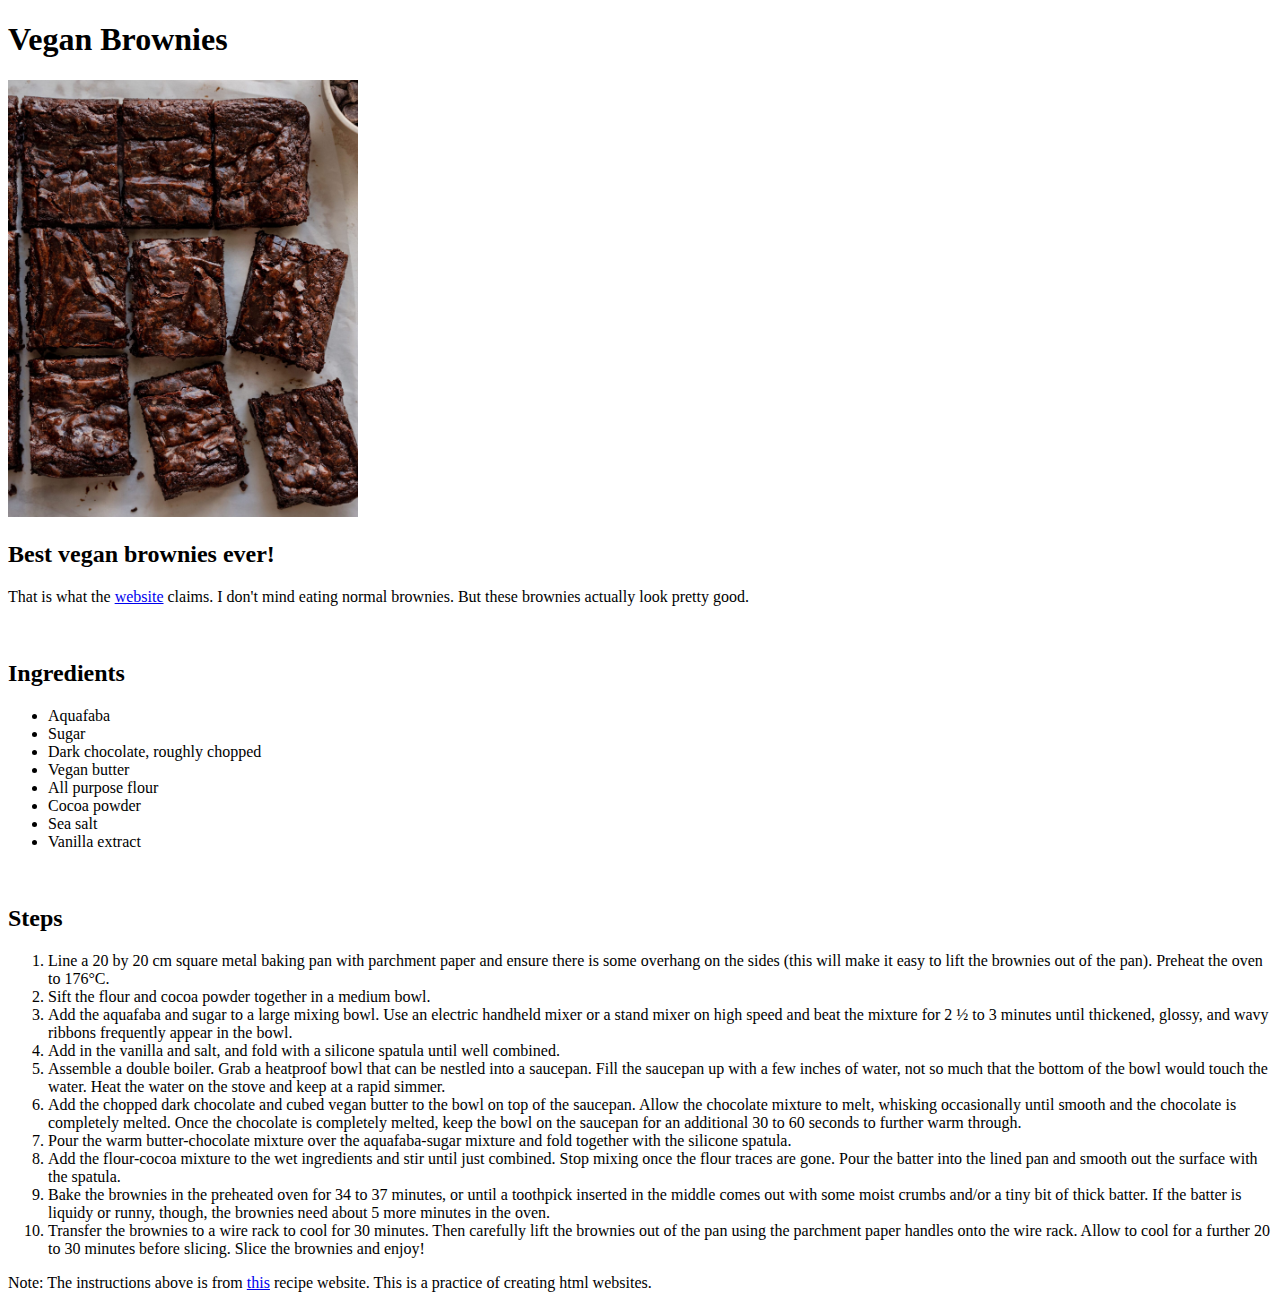
<file: recipes/brownies.html>
<!DOCTYPE html>
<html lang="en">
<head>
    <meta charset="UTF-8">
    <title>Vegan Brownies</title>
</head>
<body>
    <h1>Vegan Brownies</h1>
    <img src="../img/brownies.jpeg" alt="brownies in a pan" width="350"> 
    <h2>Best vegan brownies ever!</h2>
    <p>That is what the <a href="https://rainbowplantlife.com/the-absolute-best-vegan-brownies/" target="_blank">website</a> claims. I don't mind eating normal brownies. But these brownies actually look pretty good.</p>
    <br>
    <h2>Ingredients</h2>
        <ul>
        <li>Aquafaba</li>
        <li>Sugar</li>
        <li>Dark chocolate, roughly chopped</li>
        <li>Vegan butter</li>
        <li>All purpose flour</li>
        <li>Cocoa powder</li>
        <li>Sea salt</li>
        <li>Vanilla extract</li>
        </ul>

    <br>
    <h2>Steps</h2>
        <ol>
        <li>Line a 20 by 20 cm square metal baking pan with parchment paper and ensure there is some overhang on the sides (this will make it easy to lift the brownies out of the pan). Preheat the oven to 176°C.</li>
        <li>Sift the flour and cocoa powder together in a medium bowl.</li>
        <li>Add the aquafaba and sugar to a large mixing bowl. Use an electric handheld mixer or a stand mixer on high speed and beat the mixture for 2 ½ to 3 minutes until thickened, glossy, and wavy ribbons frequently appear in the bowl.</li>
        <li>Add in the vanilla and salt, and fold with a silicone spatula until well combined.</li>
        <li>Assemble a double boiler. Grab a heatproof bowl that can be nestled into a saucepan. Fill the saucepan up with a few inches of water, not so much that the bottom of the bowl would touch the water. Heat the water on the stove and keep at a rapid simmer.</li>
        <li>Add the chopped dark chocolate and cubed vegan butter to the bowl on top of the saucepan. Allow the chocolate mixture to melt, whisking occasionally until smooth and the chocolate is completely melted. Once the chocolate is completely melted, keep the bowl on the saucepan for an additional 30 to 60 seconds to further warm through.</li>
        <li>Pour the warm butter-chocolate mixture over the aquafaba-sugar mixture and fold together with the silicone spatula.</li>
        <li>Add the flour-cocoa mixture to the wet ingredients and stir until just combined. Stop mixing once the flour traces are gone. Pour the batter into the lined pan and smooth out the surface with the spatula.</li>
        <li>Bake the brownies in the preheated oven for 34 to 37 minutes, or until a toothpick inserted in the middle comes out with some moist crumbs and/or a tiny bit of thick batter. If the batter is liquidy or runny, though, the brownies need about 5 more minutes in the oven.</li>
        <li>Transfer the brownies to a wire rack to cool for 30 minutes. Then carefully lift the brownies out of the pan using the parchment paper handles onto the wire rack. Allow to cool for a further 20 to 30 minutes before slicing. Slice the brownies and enjoy!</li>
        </ol>
    <p>Note: The instructions above is from <a href="https://rainbowplantlife.com/the-absolute-best-vegan-brownies/" target="_blank">this</a> recipe website. This is a practice of creating html websites.</p>
</body>
</html>
</file>
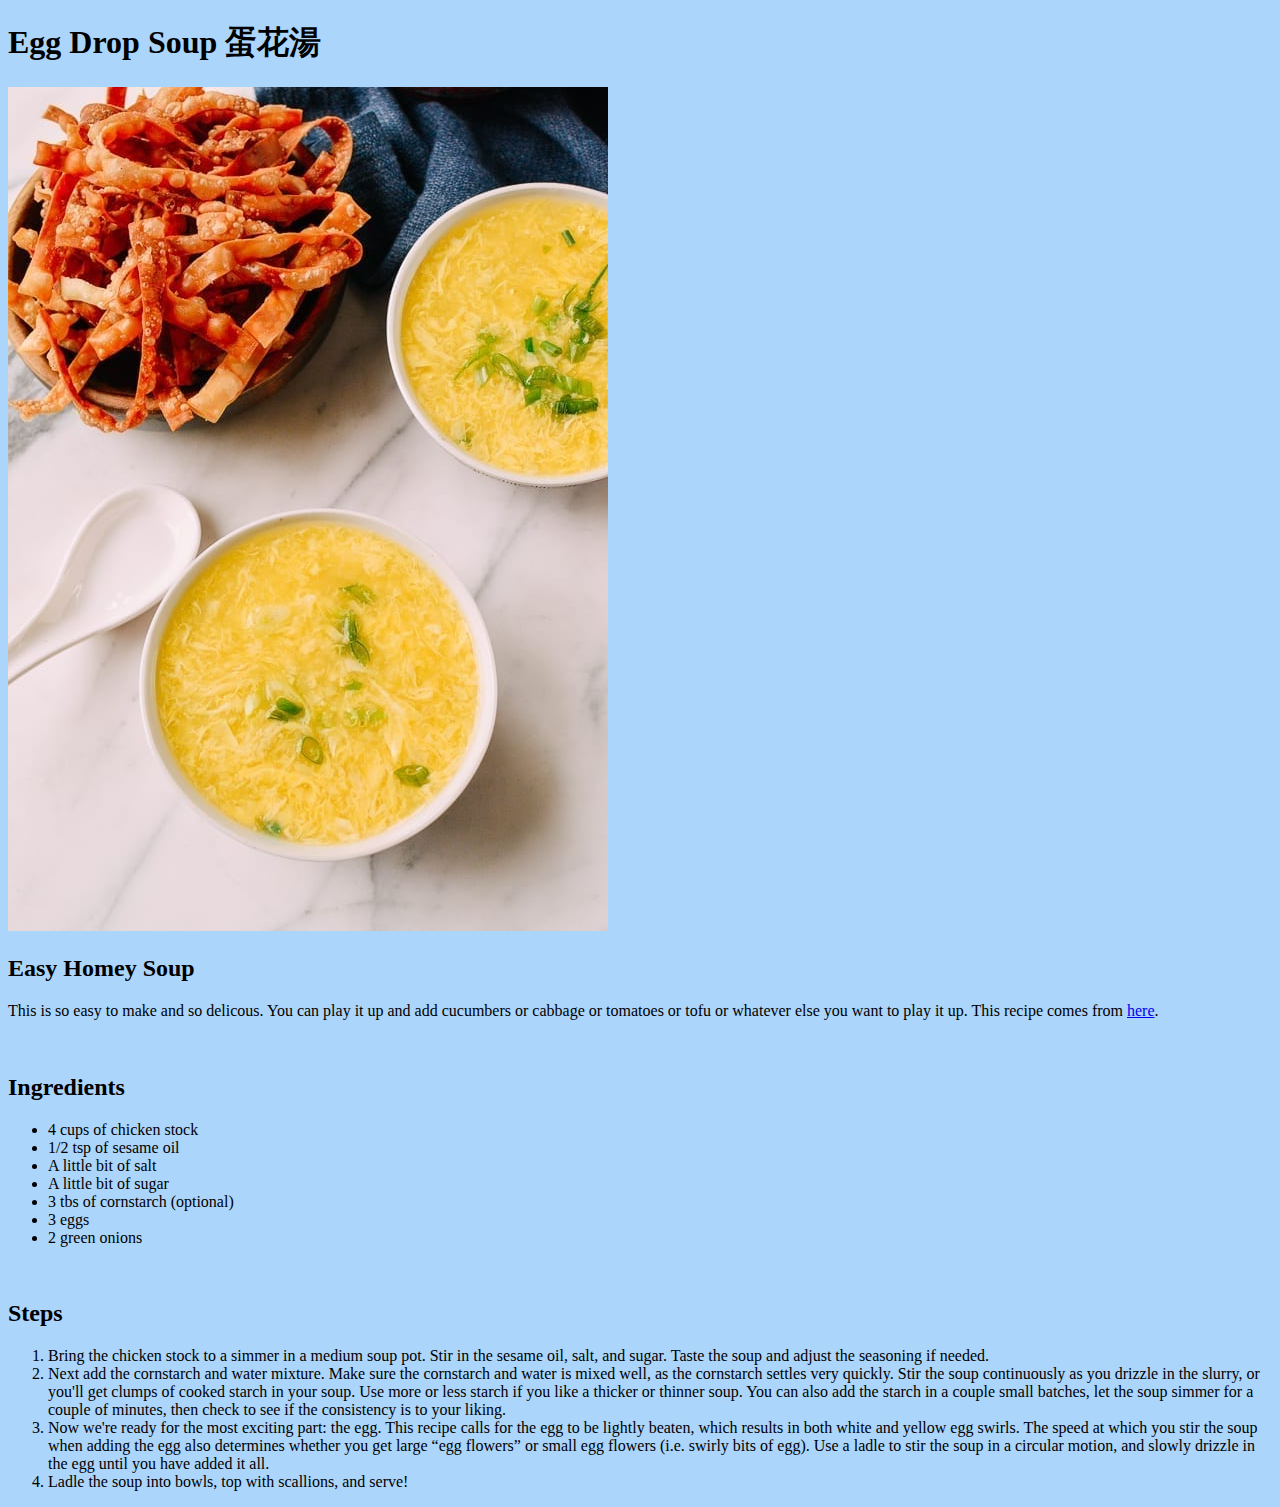
<file: recipes/egg-drop-soup.html>
<!DOCTYPE html>
<html lang="en">
<head>
    <meta charset="UTF-8">
    <meta http-equiv="X-UA-Compatible" content="IE=edge">
    <meta name="viewport" content="width=device-width, initial-scale=1.0">
    <link rel="stylesheet" href="style.css">
    <title>Egg Drop Soup</title>
</head>
<body>
    <h1>Egg Drop Soup 蛋花湯</h1>
    <img src="../img/egg-drop-soup.jpeg" alt="Bowl of egg drop soup">
        <h2>Easy Homey Soup</h2>
            <p>This is so easy to make and so delicous. You can play it up and add cucumbers or cabbage or tomatoes or tofu or whatever else you want to play it up. This recipe comes from <a href="https://thewoksoflife.com/egg-drop-soup/" target="_blank">here</a>.</p>
<br>
         <h2>Ingredients</h2>
            <ul>
                <li>4 cups of chicken stock</li>
                <li>1/2 tsp of sesame oil</li>
                <li>A little bit of salt</li>
                <li>A little bit of sugar</li>
                <li>3 tbs of cornstarch (optional)</li>
                <li>3 eggs</li>
                <li>2 green onions</li>
            </ul>
<br>
        <h2>Steps</h2>
            <ol>
                <li>Bring the chicken stock to a simmer in a medium soup pot. Stir in the sesame oil, salt, and sugar. Taste the soup and adjust the seasoning if needed.</li>
                <li>Next add the cornstarch and water mixture. Make sure the cornstarch and water is mixed well, as the cornstarch settles very quickly. Stir the soup continuously as you drizzle in the slurry, or you'll get clumps of cooked starch in your soup. Use more or less starch if you like a thicker or thinner soup. You can also add the starch in a couple small batches, let the soup simmer for a couple of minutes, then check to see if the consistency is to your liking.</li>
                <li>Now we're ready for the most exciting part: the egg. This recipe calls for the egg to be lightly beaten, which results in both white and yellow egg swirls. The speed at which you stir the soup when adding the egg also determines whether you get large “egg flowers” or small egg flowers (i.e. swirly bits of egg). Use a ladle to stir the soup in a circular motion, and slowly drizzle in the egg until you have added it all.</li>
                <li>Ladle the soup into bowls, top with scallions, and serve!</li>
            </ol>
</body>
</html>
</file>
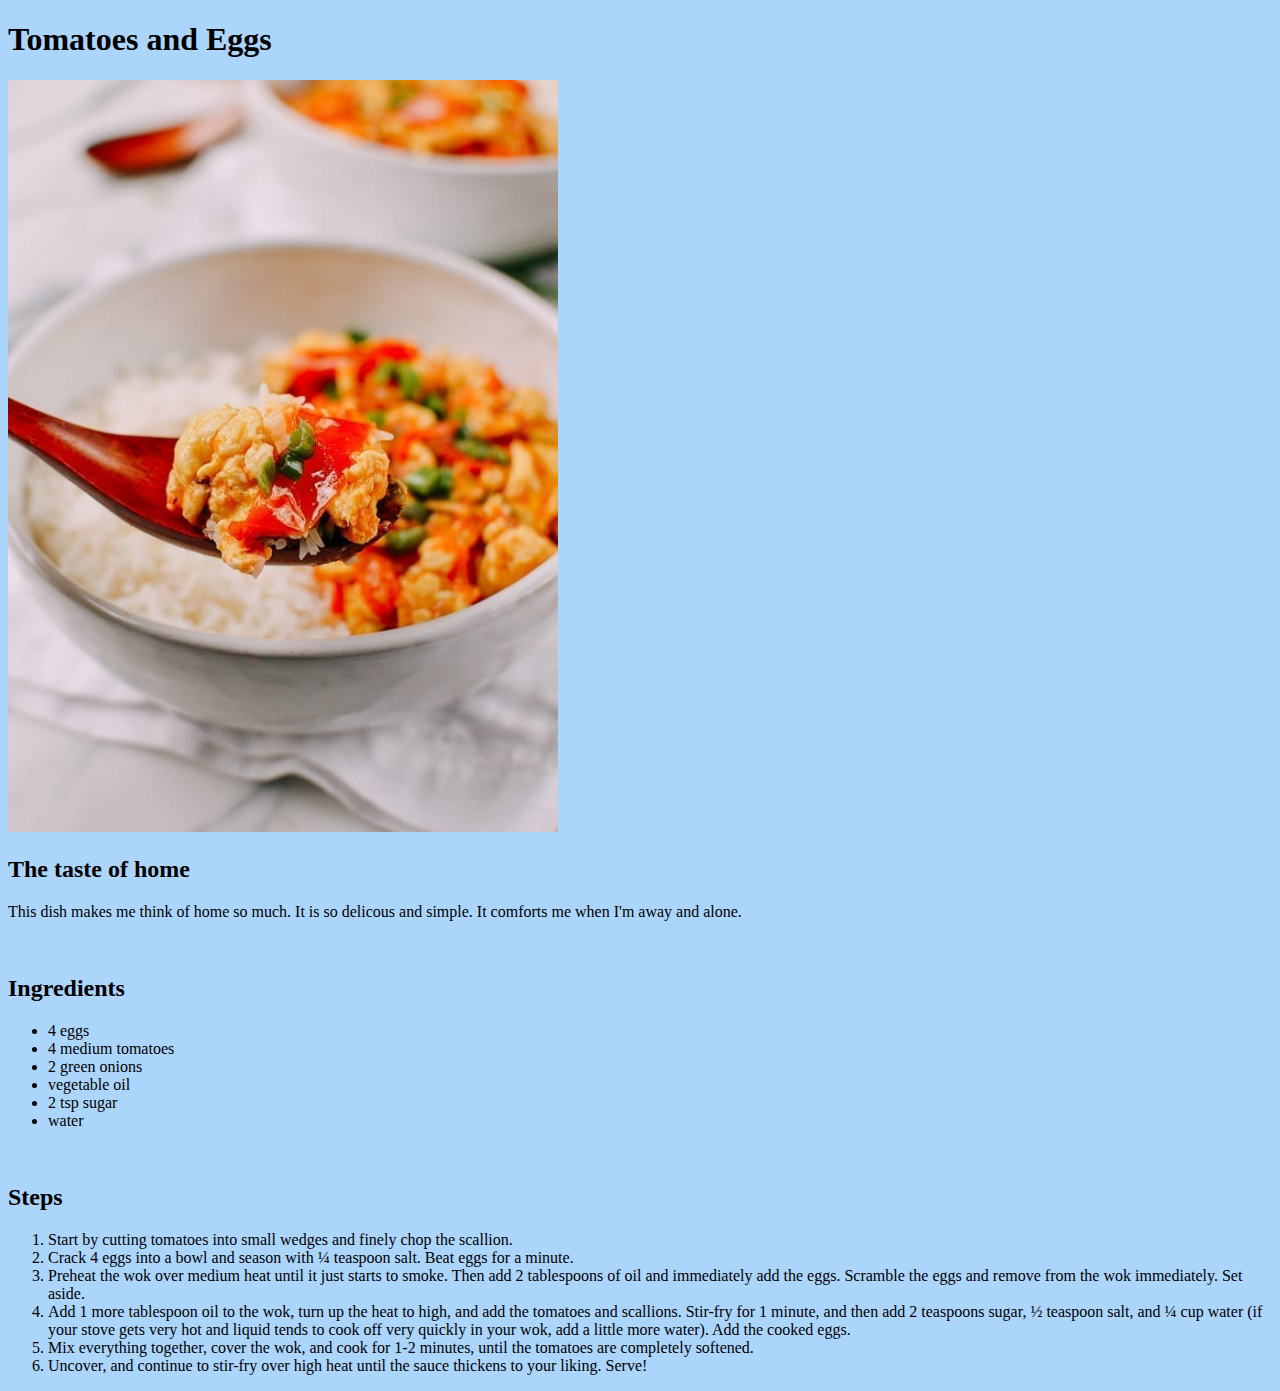
<file: recipes/tomato_egg.html>
<!DOCTYPE html>
<html lang="en">
<head>
    <meta charset="UTF-8">
    <meta http-equiv="X-UA-Compatible" content="IE=edge">
    <meta name="viewport" content="width=device-width, initial-scale=1.0">
    <link rel="stylesheet" href="style.css">
    <title>Tomatoes & Eggs</title>
</head>
<body>
    <h1>Tomatoes and Eggs</h1>
    <img class="image" src="../img/tomato-egg.jpeg" alt="Scrambled eggs and tomato on a spoon" width="550">
    <h2>The taste of home</h2>
    <p>This dish makes me think of home so much. It is so delicous and simple. It comforts me when I'm away and alone.</p>

<br>

    <h2>Ingredients</h2>
        <ul>
            <li>4 eggs</li>
            <li>4 medium tomatoes</li>
            <li>2 green onions</li>
            <li>vegetable oil</li>
            <li>2 tsp sugar</li>
            <li>water</li>
        </ul>

<br>
    <h2>Steps</h2>
        <ol>
            <li>Start by cutting tomatoes into small wedges and finely chop the scallion.</li>
            <li>Crack 4 eggs into a bowl and season with ¼ teaspoon salt. Beat eggs for a minute.</li>
            <li>Preheat the wok over medium heat until it just starts to smoke. Then add 2 tablespoons of oil and immediately add the eggs. Scramble the eggs and remove from the wok immediately. Set aside.</li>
            <li>Add 1 more tablespoon oil to the wok, turn up the heat to high, and add the tomatoes and scallions. Stir-fry for 1 minute, and then add 2 teaspoons sugar, ½ teaspoon salt, and ¼ cup water (if your stove gets very hot and liquid tends to cook off very quickly in your wok, add a little more water). Add the cooked eggs.</li>
            <li>Mix everything together, cover the wok, and cook for 1-2 minutes, until the tomatoes are completely softened.</li>
            <li>Uncover, and continue to stir-fry over high heat until the sauce thickens to your liking. Serve!</li>
        </ol>
    
</body>
</html>
</file>
<file: recipes/style.css>
.title-image {
    text-align: center;
    
}

body {
    background-color: rgb(172, 213, 252);
    font-family:Cambria, Cochin, Georgia, Times, 'Times New Roman', serif;
}
</file>
